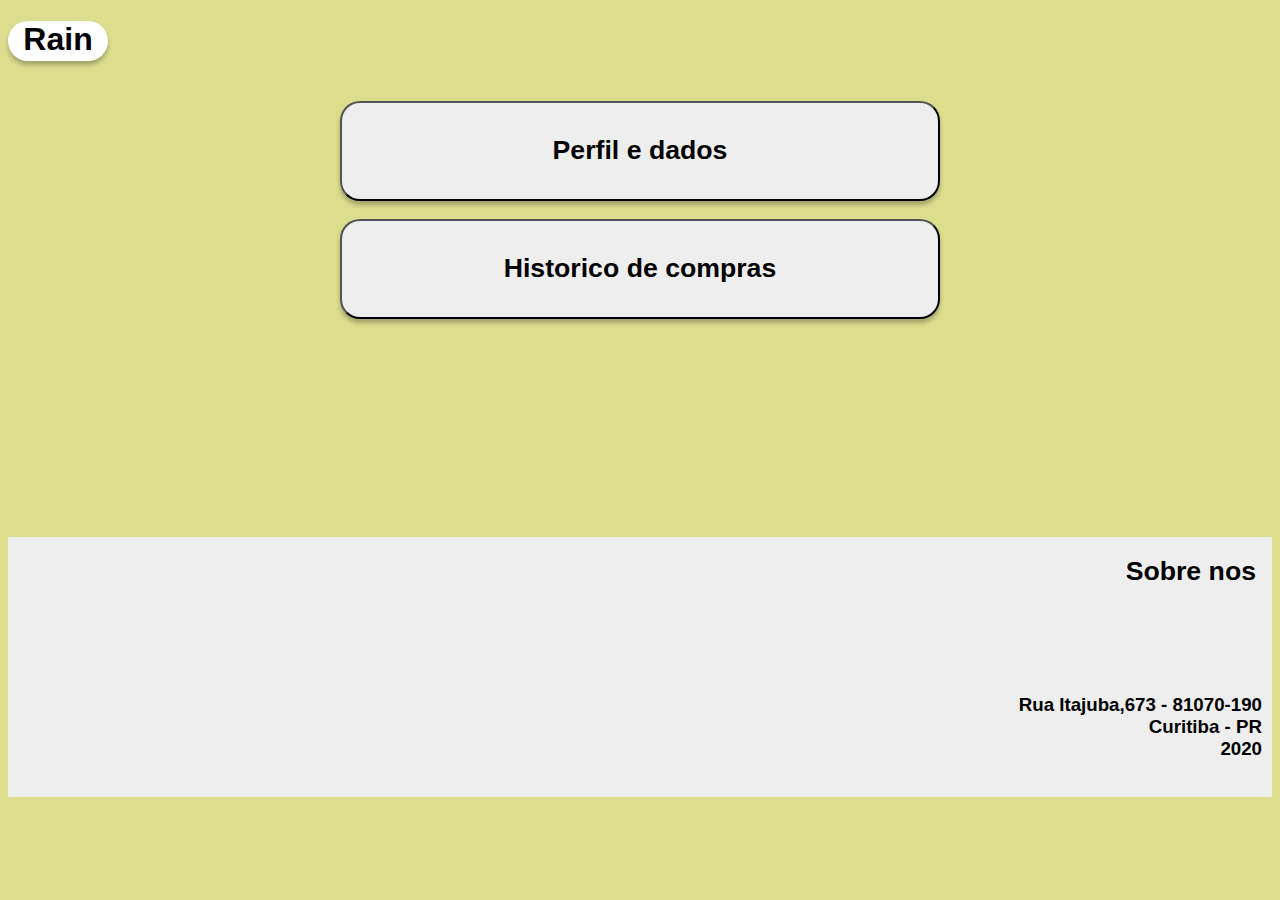
<file: index.html>
<!DOCTYPE html>
<html lang="en">
<head>
    <meta charset="UTF-8">
    <meta http-equiv="X-UA-Compatible" content="IE=edge">
    <meta name="viewport" content="width=device-width, initial-scale=1.0">
    <title>AEP ONU</title>
    <link rel="stylesheet" href="style.css">
    <style>
        body {
            text-align: center;
            font: normal 16px Arial, Verdana, Serif;
            background-color: rgb(221, 221, 142) ;
        }

    </style>
</head>
<body>
    <h1> <div class="logo"> Rain </div>  </h1> <br>
     <div> <button class="btn", onclick="PerfilEDados()"> <h1>Perfil e dados</h1> </button></div> <br>
     <div> <button class="btn", onclick="HistoricoDeCompras()"> <h1>Historico de compras </h1>  </button></div> <br>
     
</body>
<footer> 
    <h3 class="footer">
        <div class="footer"> 
            <div id="footertexto">
                <div> <button id="SobreNos", onclick=" SobreNos()"> <h1> Sobre nos </h1> </button> </div> <br>
                <br><br><br>
                Rua Itajuba,673 - 81070-190 <br>
               Curitiba - PR <br>
                2020 <br> </div>
        </div>

    </h3>
</footer>
</html>
</file>
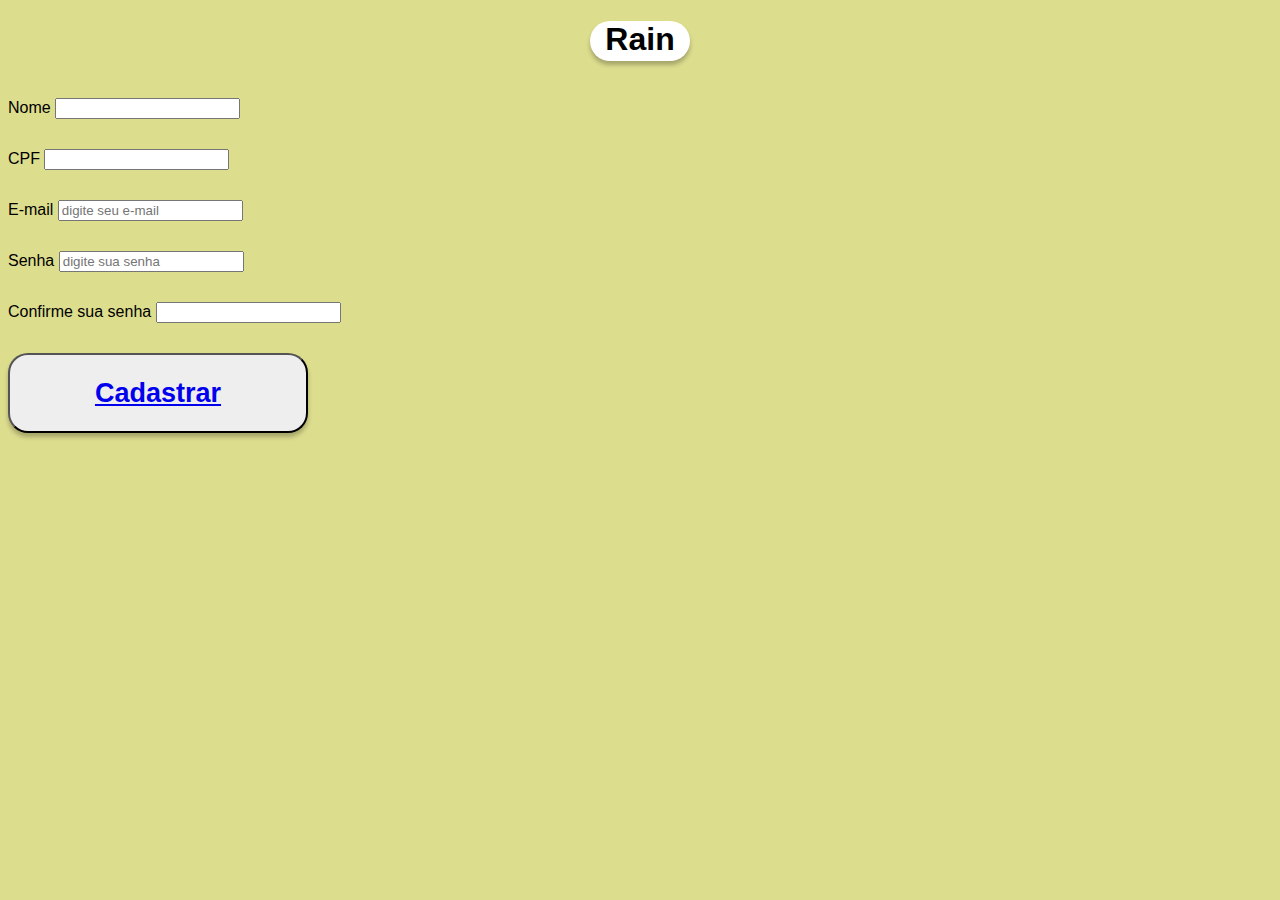
<file: aep onu/1.cadastro/cadastro.html>
<!DOCTYPE html>
<html lang="en">
<head>
    <meta charset="UTF-8">
    <meta http-equiv="X-UA-Compatible" content="IE=edge">
    <meta name="viewport" content="width=device-width, initial-scale=1.0">
    <title>Cadastro</title>
    <link rel="stylesheet" href="cadastro.css">
    <style>
      body {

          font: normal 16px Arial, Verdana, Serif;
          background-color: rgb(221, 221, 142) ;
      }
  	</style>

</head>
<body>
	<h1>
   		<div> 
	<header id="cabeca1">
    	<div class="logo"> Rain </div>
    </header>
		</div>
  </h1>

    <label for="nome"> Nome</label>
    <input type="text" name="nome" id="nome">

    <br>

    <label for="cpf"> CPF</label>
    <input type="text" name="cpf" id="cpf">

    <br>

    <label for="email"> E-mail</label>
    <input type="email" name="email" id="email" placeholder="digite seu e-mail">

    <br>

    <label for="senha"> Senha</label>
    <input type="password" name="senha"  id="senha"  placeholder="digite sua senha">

    <br>

    <label for="senha2">Confirme sua senha</label>
    <input type="password"  name="senha2" id="senha2" placeholder="">

    <br>
</form>

	<div>
      <button id="cadastrar"><h2> <a href="/aep onu/login/login.html">Cadastrar</a> </h2></button>
	</div>

      </body>
</html>
</file>
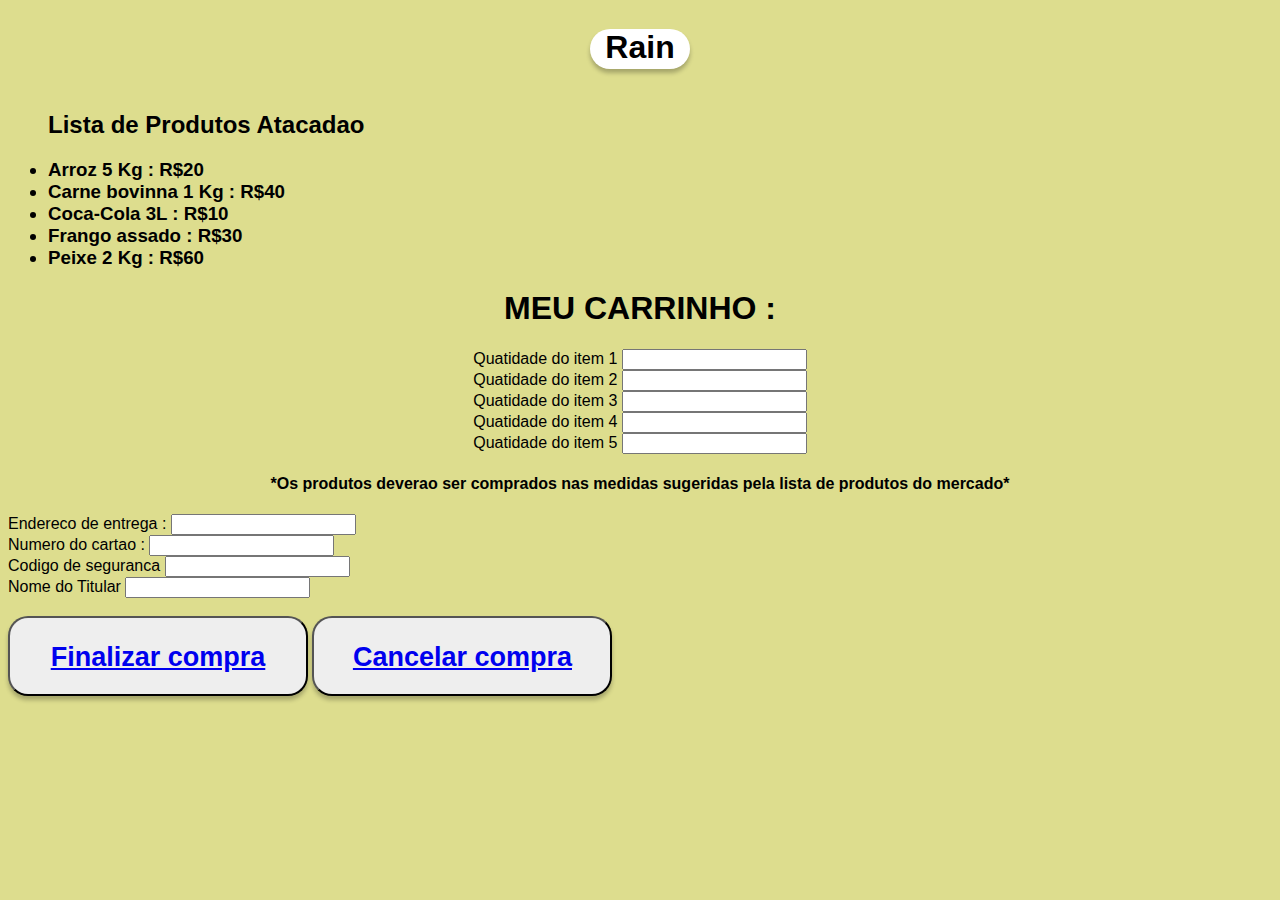
<file: aep onu/COMPRAR/compraratacadao.html>
<!DOCTYPE html>
<html lang="en">
<head>
    <meta charset="UTF-8">
    <meta http-equiv="X-UA-Compatible" content="IE=edge">
    <meta name="viewport" content="width=device-width, initial-scale=1.0">
    <title>ATACADAOCOMPRA</title>
    <link rel="stylesheet" href="compraratacadao.css">
    <style>
        body {
            font: normal 16px Arial, Verdana, Serif;
            background-color: rgb(221, 221, 142) ;
        }

    </style>
</head>
<body>
    <header id="cabeca1">
       <h1> <div class="logo"> Rain </div> </h1> 
    </header>

    <section>
        <ul class="lista">
          <h2>Lista de Produtos Atacadao</h2>
           <h3> 
            <li>Arroz 5 Kg : R$20</li>
            <li>Carne bovinna 1 Kg : R$40</li>
            <li>Coca-Cola 3L : R$10</li>
            <li>Frango assado : R$30</li>
            <li>Peixe 2 Kg : R$60</li>
           </h3>
        </ul>
        <div id="grandediv">
            <h1><div> MEU CARRINHO : </div></h1> 
            <label for=""> Quatidade do item 1</label>
            <input type="text" >
            <br>
            <label for=""> Quatidade do item 2</label>
            <input type="text" >
            <br>
            <label for=""> Quatidade do item 3</label>
            <input type="text" >
            <br>
            <label for=""> Quatidade do item 4</label>
            <input type="text" >
            <br>
            <label for=""> Quatidade do item 5</label>
            <input type="text" >
            <br>
            <h4>*Os produtos deverao ser comprados nas medidas sugeridas pela lista de produtos do mercado*</h4>
        </div>

    <div>
        <label for="endereco"> Endereco de entrega :</label>
        <input type="text" name="endereco" id="endereco">
        <br>
        <label for="numerocartao"> Numero do cartao :</label>
        <input type="text" name="numerocartao" id="numerocartao">
        <br>
        <label for="cvvcartao"> Codigo de seguranca</label>
        <input type="cvvcartao" name="cvvcartao" id="cvvcartao">
        <br>
        <label for="nometitular">Nome do Titular</label>
        <input type="text" name="nometitular" id="nametitular">
    </div>
        <br>
        <div>
            <button id="finalizarcompra"> <h2><a href="/aep onu/COMPRAFINALIZADA/cpafinalizada.html">Finalizar compra</a></h2></button>
            <button id="cancelarcompra"><h2><a href="/aep onu/layout1/layout1.html">Cancelar compra</a></h2></button>
        </div>



    </section>
</body>
</html>
</file>
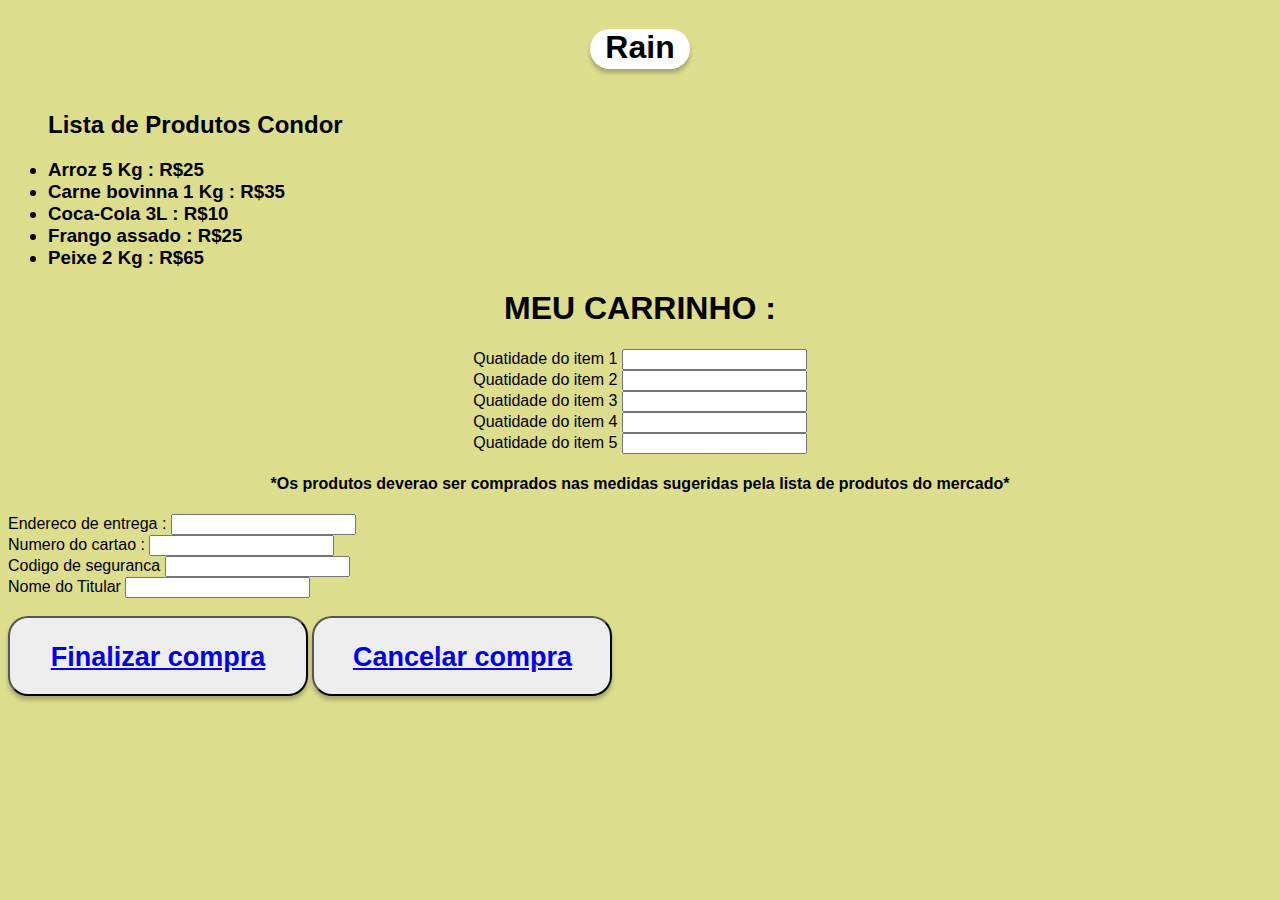
<file: aep onu/COMPRAR/comprarcondor.html>
<!DOCTYPE html>
<html lang="en">
<head>
    <meta charset="UTF-8">
    <meta http-equiv="X-UA-Compatible" content="IE=edge">
    <meta name="viewport" content="width=device-width, initial-scale=1.0">
    <title>CONDORCOMPRA</title>
    <link rel="stylesheet" href="comprarcondor.css">
    <style>
        body {
            font: normal 16px Arial, Verdana, Serif;
            background-color: rgb(221, 221, 142) ;
        }

    </style>
</head>
<body>
    <header id="cabeca1">
       <h1> <div class="logo"> Rain </div> </h1> 
    </header>

    <section>
        <ul class="lista">
          <h2>Lista de Produtos Condor</h2>
           <h3> 
            <li>Arroz 5 Kg : R$25</li>
            <li>Carne bovinna 1 Kg : R$35</li>
            <li>Coca-Cola 3L : R$10</li>
            <li>Frango assado : R$25</li>
            <li>Peixe 2 Kg : R$65</li>
           </h3>
        </ul>
        <div id="grandediv">
            <h1><div> MEU CARRINHO : </div></h1> 
            <label for=""> Quatidade do item 1</label>
            <input type="text" >
            <br>
            <label for=""> Quatidade do item 2</label>
            <input type="text" >
            <br>
            <label for=""> Quatidade do item 3</label>
            <input type="text" >
            <br>
            <label for=""> Quatidade do item 4</label>
            <input type="text" >
            <br>
            <label for=""> Quatidade do item 5</label>
            <input type="text" >
            <br>
            <h4>*Os produtos deverao ser comprados nas medidas sugeridas pela lista de produtos do mercado*</h4>
        </div>

    <div>
        <label for="endereco"> Endereco de entrega :</label>
        <input type="text" name="endereco" id="endereco">
        <br>
        <label for="numerocartao"> Numero do cartao :</label>
        <input type="text" name="numerocartao" id="numerocartao">
        <br>
        <label for="cvvcartao"> Codigo de seguranca</label>
        <input type="cvvcartao" name="cvvcartao" id="cvvcartao">
        <br>
        <label for="nometitular">Nome do Titular</label>
        <input type="text" name="nometitular" id="nametitular">
    </div>
        <br>
        <div>
            <button id="finalizarcompra"> <h2><a href="/aep onu/COMPRAFINALIZADA/cpafinalizada.html">Finalizar compra</a></h2></button>
            <button id="cancelarcompra"><h2><a href="/aep onu/layout1/layout1.html">Cancelar compra</a></h2></button>
        </div>

    </section>
</body>
</html>
</file>
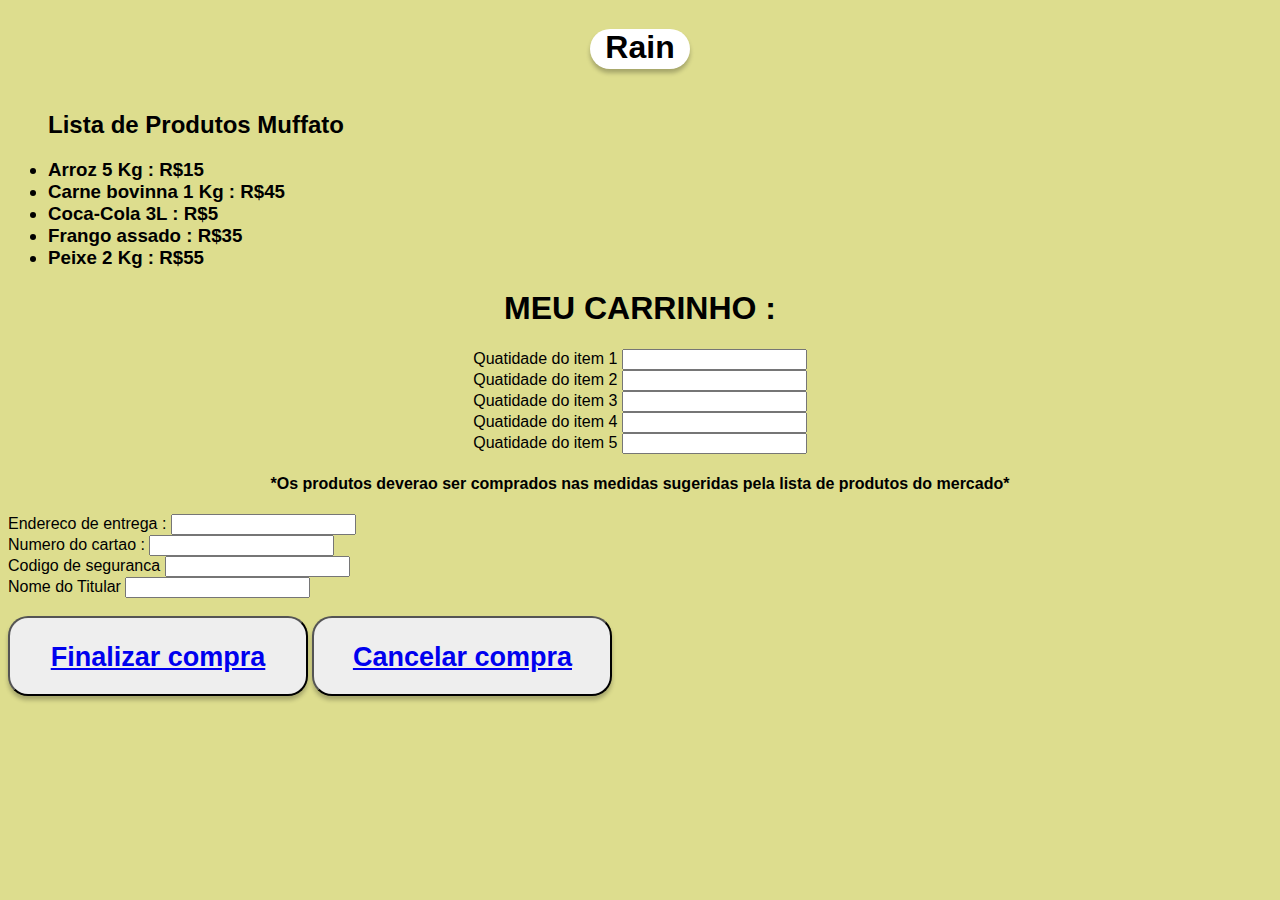
<file: aep onu/COMPRAR/comprarmuffato.html>
<!DOCTYPE html>
<html lang="en">
<head>
    <meta charset="UTF-8">
    <meta http-equiv="X-UA-Compatible" content="IE=edge">
    <meta name="viewport" content="width=device-width, initial-scale=1.0">
    <title>MUFFATOCOMPRA</title>
    <link rel="stylesheet" href="comprarmuffato.css">
    <style>
        body {
            font: normal 16px Arial, Verdana, Serif;
            background-color: rgb(221, 221, 142) ;
        }

    </style>
</head>
<body>
    <header id="cabeca1">
       <h1> <div class="logo"> Rain </div> </h1> 
    </header>

    <section>
        <ul class="lista">
          <h2>Lista de Produtos Muffato</h2>
           <h3> 
            <li>Arroz 5 Kg : R$15</li>
            <li>Carne bovinna 1 Kg : R$45</li>
            <li>Coca-Cola 3L : R$5</li>
            <li>Frango assado : R$35</li>
            <li>Peixe 2 Kg : R$55</li>
           </h3>
        </ul>
        <div id="grandediv">
            <h1><div> MEU CARRINHO : </div></h1> 
            <label for=""> Quatidade do item 1</label>
            <input type="text" >
            <br>
            <label for=""> Quatidade do item 2</label>
            <input type="text" >
            <br>
            <label for=""> Quatidade do item 3</label>
            <input type="text" >
            <br>
            <label for=""> Quatidade do item 4</label>
            <input type="text" >
            <br>
            <label for=""> Quatidade do item 5</label>
            <input type="text" >
            <br>
            <h4>*Os produtos deverao ser comprados nas medidas sugeridas pela lista de produtos do mercado*</h4>
        </div>

    <div>
        <label for="endereco"> Endereco de entrega :</label>
        <input type="text" name="endereco" id="endereco">
        <br>
        <label for="numerocartao"> Numero do cartao :</label>
        <input type="text" name="numerocartao" id="numerocartao">
        <br>
        <label for="cvvcartao"> Codigo de seguranca</label>
        <input type="cvvcartao" name="cvvcartao" id="cvvcartao">
        <br>
        <label for="nometitular">Nome do Titular</label>
        <input type="text" name="nometitular" id="nametitular">
    </div>
        <br>
        <div>
            <button id="finalizarcompra"> <h2><a href="/aep onu/COMPRAFINALIZADA/cpafinalizada.html">Finalizar compra</a></h2></button>
            <button id="cancelarcompra"><h2><a href="/aep onu/layout1/layout1.html">Cancelar compra</a></h2></button>
        </div>

    </section>
</body>
</html>
</file>
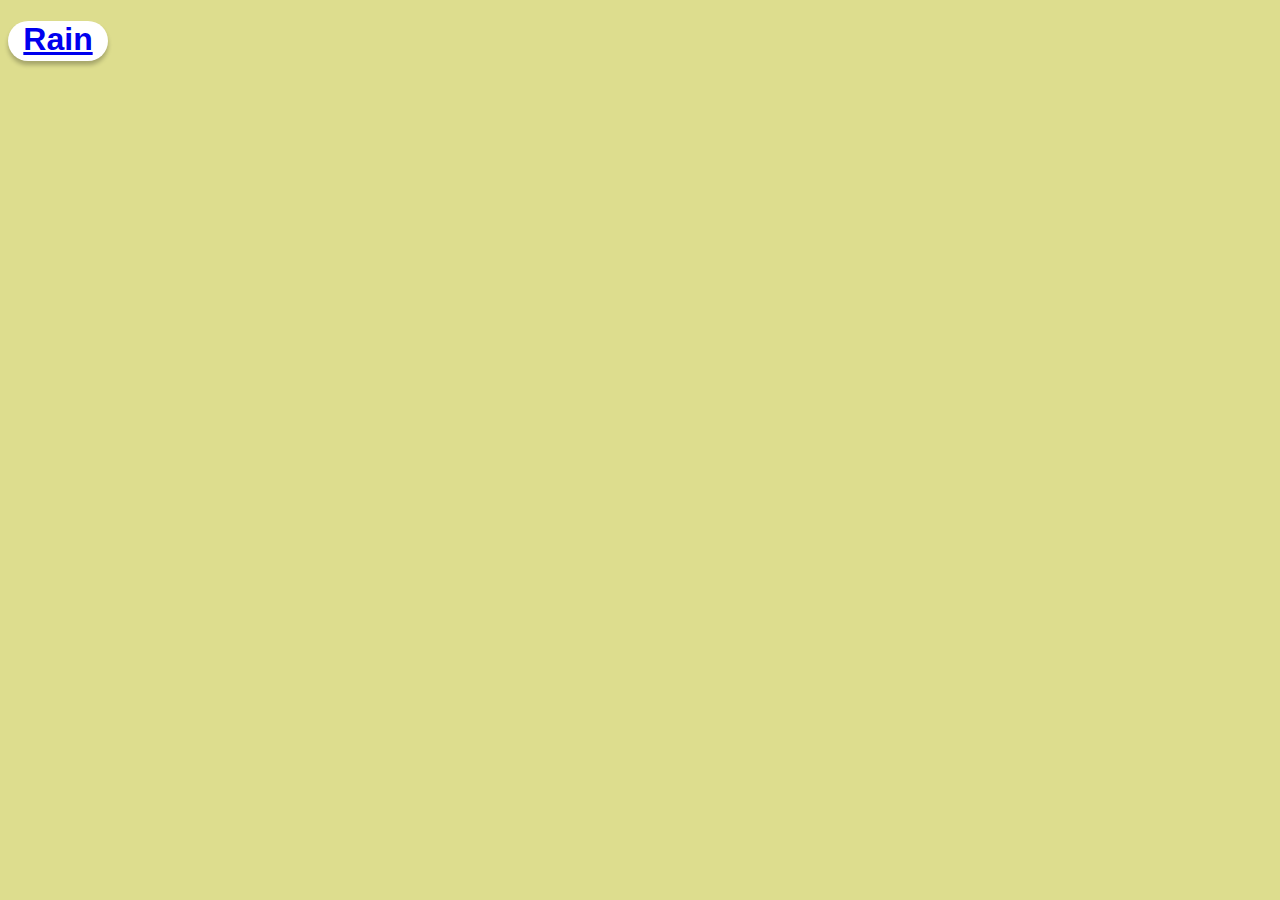
<file: aep onu/historicocompras/historicocompras.html>
<!DOCTYPE html>
<html lang="en">
<head>
    <meta charset="UTF-8">
    <meta http-equiv="X-UA-Compatible" content="IE=edge">
    <meta name="viewport" content="width=, initial-scale=1.0">
    <title>Document</title>
    <link rel="stylesheet" href="historicocompras.css">
    <style>
        body{
            text-align: center;
            font: normal 16px Arial, Verdana, Serif;
            background-color: rgb(221, 221, 142) ;
        }
    </style>
</head>
<body id="backgroundhistorico">
    <h1>
        <header id="cabeca3">
            <div class="logo"> <a href="/aep onu/layout1/layout1.html"> Rain</a></div>  
        </header>
    </h1>
    <div>

    </div>
</body>
</html>
</file>
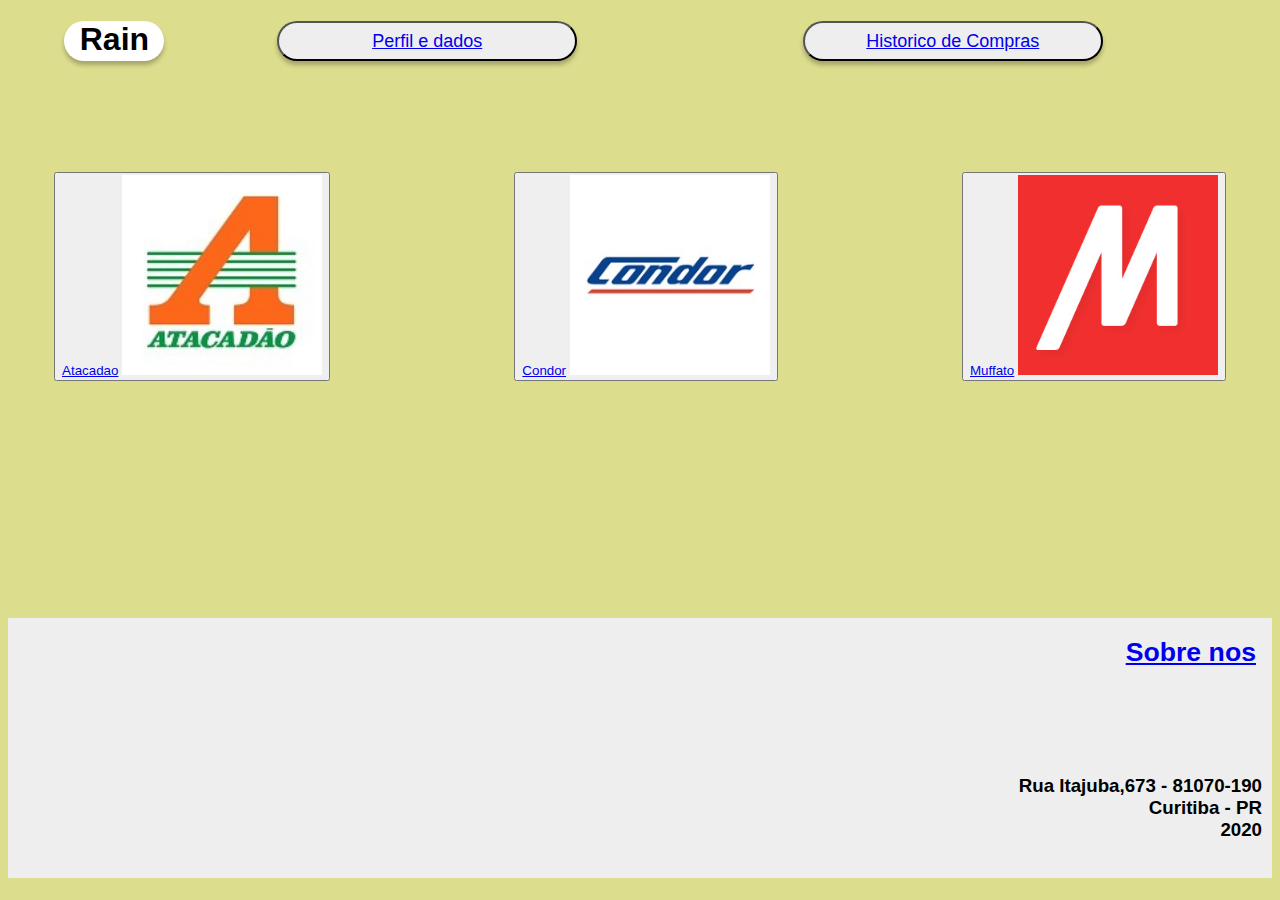
<file: aep onu/layout1/layout1.html>
<!DOCTYPE html>
<html lang="en">
<head>
    <meta charset="UTF-8">
    <meta http-equiv="X-UA-Compatible" content="IE=edge">
    <meta name="viewport" content="width=device-width, initial-scale=1.0">
    <title>AEP ONU</title>
    <link rel="stylesheet" href="layout1.css">
    <style>
        body {
            text-align: center;
            font: normal 16px Arial, Verdana, Serif;
            background-color: rgb(221, 221, 142) ;
        }

    </style>
</head>
<h1> 
<body>
    <header id="cabeca1">
        <div class="logo"> Rain </div>  
             <button class="btn"> <a href="/aep onu/perfildados/perfildados.html">Perfil e dados</a></button> <br>
             <button class="btn"> <a href="/aep onu/historicocompras/historicocompras.html"> Historico de Compras </a></button> <br>
    </header>
    <div>
        <br><br><br>
        <div id="mercados"> 
            <button id="BtnAtacadao"> <a  href="/aep onu/COMPRAR/compraratacadao.html">Atacadao</a>  <img src="/aep onu/imgs/atacadao.jpg" alt="" alt="" height="200px" width="200px"> </button> <br>
            <button id="BtnCondor"> <a   href="/aep onu/COMPRAR/comprarcondor.html">Condor</a>   <img src="/aep onu/imgs/condor.png" alt="" alt="" height="200px" width="200px"> </button> <br>
            <button id="BtnMuffato"> <a   href="/aep onu/COMPRAR/comprarmuffato.html">Muffato</a>   <img src="/aep onu/imgs/muffato.png" alt="" height="200px" width="200px"> </button></div> <br>
    </div>
</h1>     
</body>
<footer> 
    <h3 class="footer">
        <div class="footer"> 
            <div id="footertexto">
                <div> <button id="SobreNos" ><h1> <a href="/aep onu/sobrenos/sobrenos.html">Sobre nos</a> </h1> </button> </div> <br>
                <br><br><br>
               <div> Rua Itajuba,673 - 81070-190 <br>
               Curitiba - PR <br>
                2020 <br> </div>
        </div>
    </h3>
</footer>
</html>
</file>
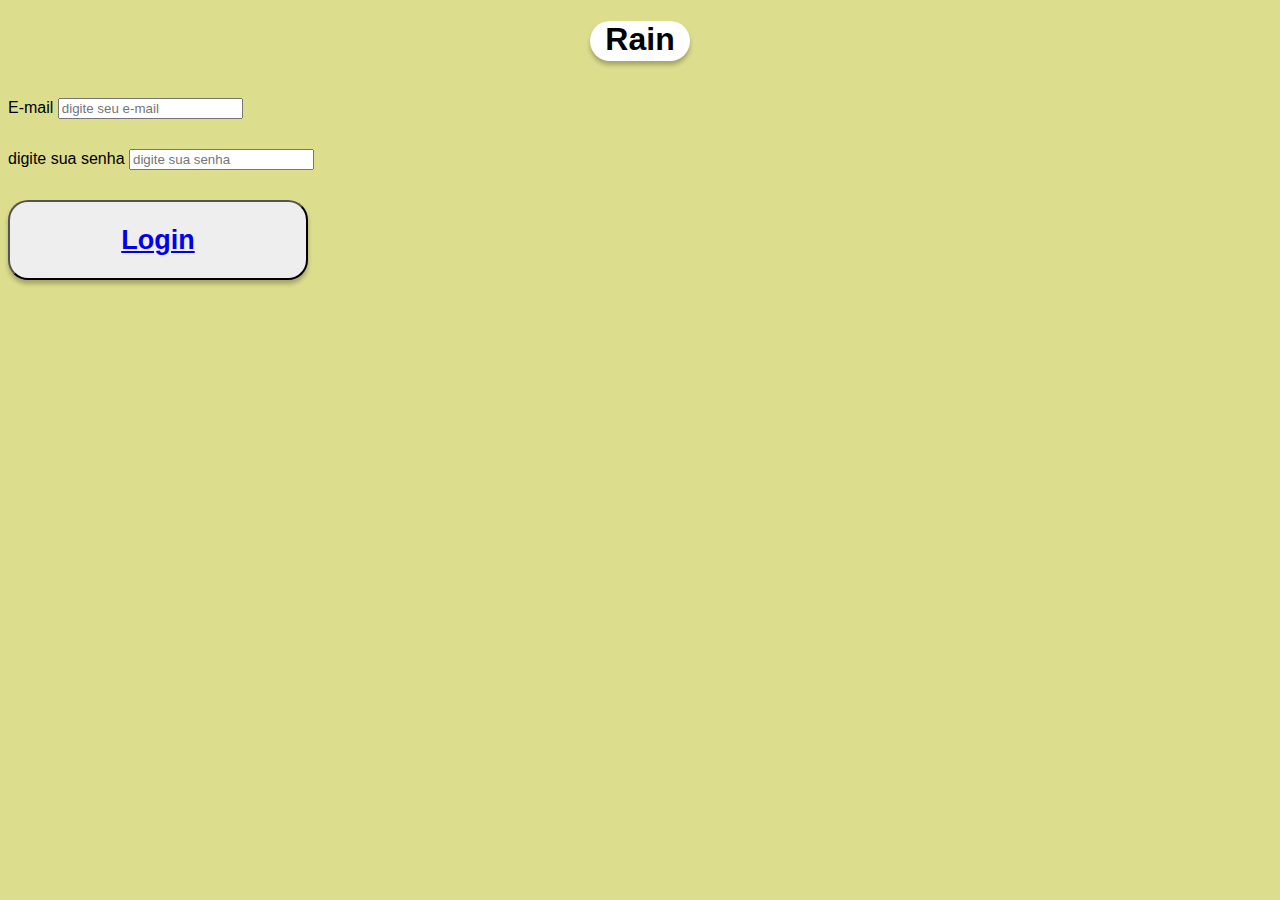
<file: aep onu/login/login.html>
<!DOCTYPE html>
<html lang="en">
<head>
    <meta charset="UTF-8">
    <meta http-equiv="X-UA-Compatible" content="IE=edge">
    <meta name="viewport" content="width=device-width, initial-scale=1.0">
    <title>Login</title>
    <link rel="stylesheet" href="login.css">
    <style>
        body {
  
            font: normal 16px Arial, Verdana, Serif;
            background-color: rgb(221, 221, 142) ;
        }
        </style>
</head>
<body>
    <h1>
        <div> 
 <header id="cabeca1">
     <div class="logo"> Rain </div>
 </header>
     </div>
</h1>

<label for="email"> E-mail</label>
<input type="email" name="email" id="email" placeholder="digite seu e-mail">

<br>

<label for="senha"> digite sua senha</label>
<input type="password" name="senha"  id="senha"  placeholder="digite sua senha">

<div>
    <button id="logar" > <h2><a href="/aep onu/layout1/layout1.html">Login</a></h2></button>
</div>


</body>
</html>
</file>
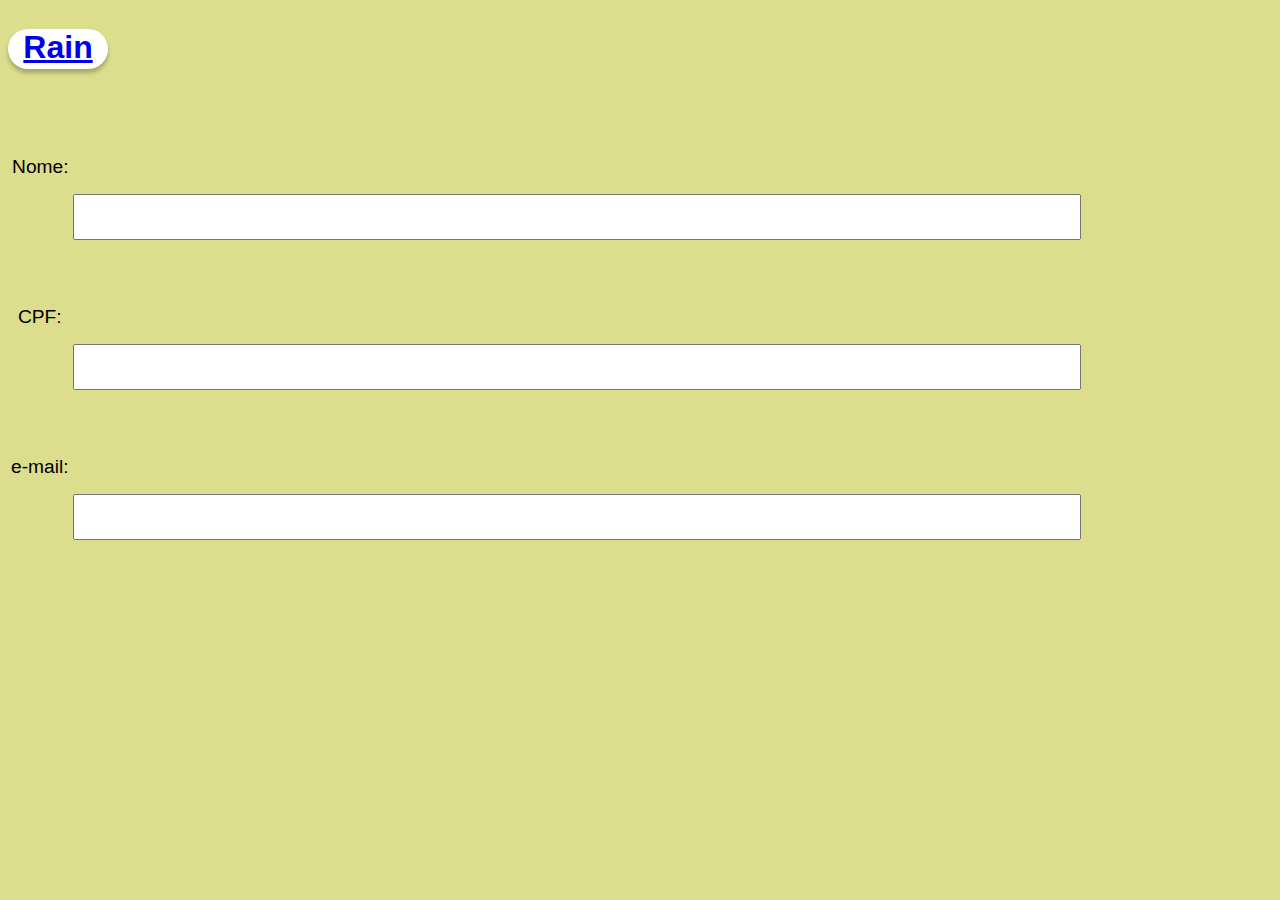
<file: aep onu/perfildados/perfildados.html>
<!DOCTYPE html>
<html lang="en">
<head>
    <meta charset="UTF-8">
    <meta http-equiv="X-UA-Compatible" content="IE=edge">
    <meta name="viewport" content="width=device-width, initial-scale=1.0">
    <title>Dados de Perfil</title>
    <link rel="stylesheet" href="perfildados.css">
</head>
<body id="background" >
  <h1>
    <header id="cabeca2">
    <div class="logo"> <a href="/aep onu/layout1/layout1.html" id="logo redirecionavel"> Rain</a></div>  
  </h1>
  </header>
  <table>
        <tr>
          <td id="nomeusuario">Nome:</td> 
          <td><input type="text" name="nome" size="40" class="camposusuarios"> <br /></td>
        </tr>
        <tr >
          <td id="cpfusuario">CPF:</td>
          <td><input type="text" name="CPF" size="40" class="camposusuarios"> <br /></td>
        </tr>
        <tr >
            <td id="emailusuario">e-mail:</td>
            <td ><input type="text" name="e-mail" size="40" class="camposusuarios"> <br /></td>
        </tr>
    </table>
       
</body>
</html>
</file>
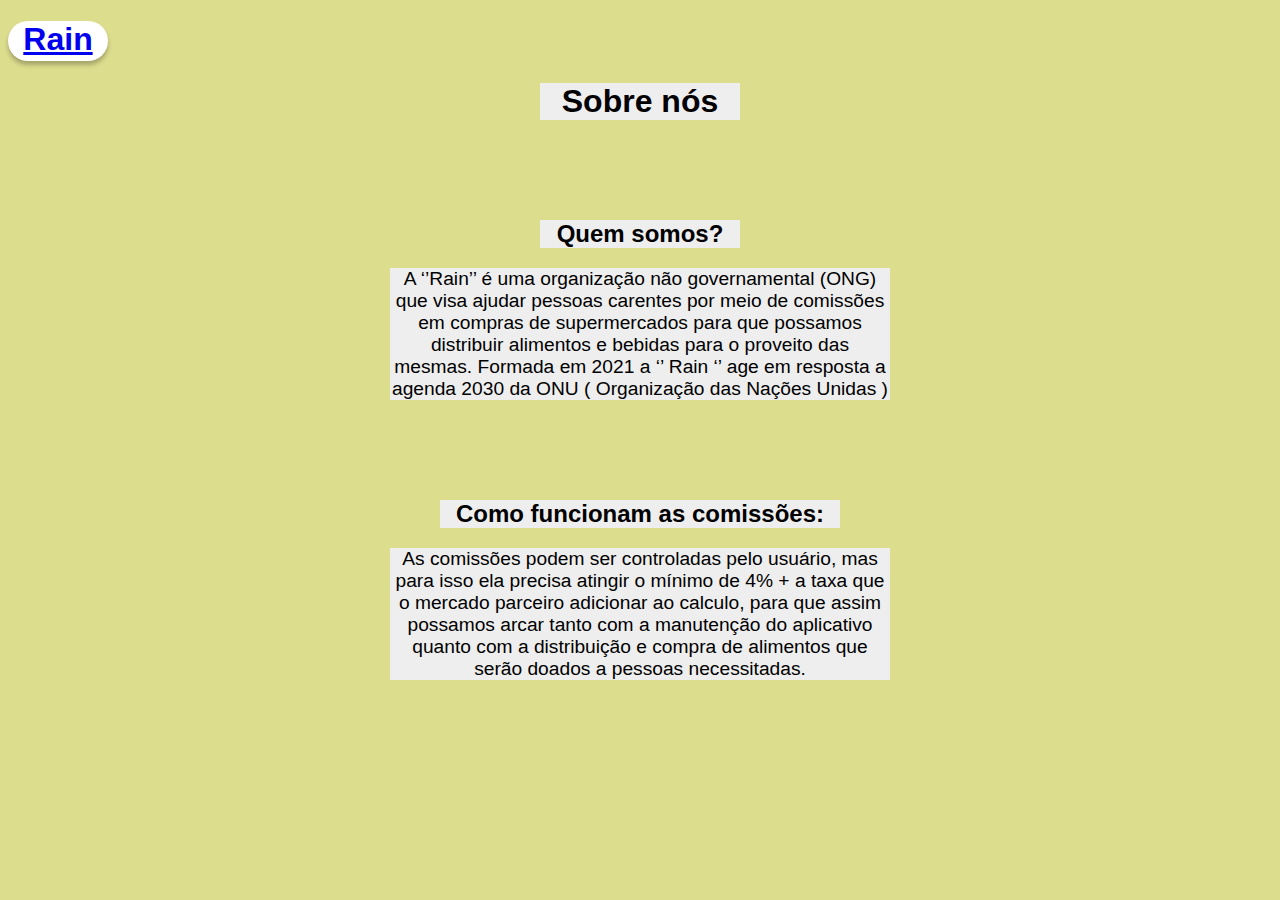
<file: aep onu/sobrenos/sobrenos.html>
<!DOCTYPE html>
<html lang="en">
<head>
    <meta charset="UTF-8">
    <meta http-equiv="X-UA-Compatible" content="IE=edge">
    <meta name="viewport" content="width=device-width, initial-scale=1.0">
    <title>sobre nos</title>
    <link rel="stylesheet" href="sobrenos.css">
    <style>
        body {
            text-align: center;
            font: normal 16px Arial, Verdana, Serif;
            background-color: rgb(221, 221, 142) ;
        }
    </style>
</head>
<body>
    <h1>
        <header id="cabeca2">
            <div class="logo"> <a href="/aep onu/layout1/layout1.html"> Rain</a></div>  
        </header>
    </h1>
   <h1><div id="sobrenosdiv">Sobre nós</div></h1>
   <h2><div id="quemsomosdiv">Quem somos?</div></h2>
    <p id="campotexto1">
 
        A ‘’Rain’’ é uma organização não governamental (ONG) que visa  ajudar pessoas carentes por meio de comissões em 
        compras de supermercados para que possamos distribuir alimentos e bebidas para o proveito das mesmas. 
        Formada em 2021 a ‘’ Rain ‘’ age em resposta a agenda 2030 da ONU ( Organização das Nações Unidas )

    </p>
    <h2><div id="comofunfadiv">Como funcionam as comissões:</div></h2>
    <p id="campotexto2"> 

        As comissões podem ser controladas pelo usuário, mas para isso ela precisa atingir o mínimo de 4% + a taxa que o mercado parceiro 
        adicionar ao calculo,  para que assim possamos arcar tanto com a manutenção do aplicativo quanto com a distribuição e compra de alimentos
        que serão doados a pessoas necessitadas.

    </p>
</body>
</html>
</file>
<file: style.css>
.btn {
    width: 600px;
    height: 100px;
    background: #EEEEEE;
    box-shadow: 0px 4px 4px rgba(0, 0, 0, 0.25);
    border-radius: 20px;
    margin-top: auto;
}
.logo {
    width: 100px;
    height: 40px;
    background: #ffffff;
    box-shadow: 0px 4px 4px rgba(0, 0, 0, 0.25);
    border-radius: 20px;
}
.footer{
    background-color: #EEEEEE;
    margin-left: auto;
    margin-right: auto;
    margin-top: 200px;
    height : 260px;
    width: auto;
}
#footertexto{
    text-align: right;
    margin-right: 10px;
}
#SobreNos {
    background-color: transparent;
    border: none;
}
#SobreNos:hover {
    background-color:bisque 
}
</file>
<file: aep onu/1.cadastro/cadastro.css>
#cabeca1{
    display: flex;
    flex-direction: row;
    justify-content: space-around;
}
.logo {
    text-align: center;
    width: 100px;
    height: 40px;
    background: #ffffff;
    box-shadow: 0px 4px 4px rgba(0, 0, 0, 0.25);
    border-radius: 20px;
}
.btn {
    font-size: large;
    width: 300px;
    height: 40px;
    background: #EEEEEE;
    box-shadow: 0px 4px 4px rgba(0, 0, 0, 0.25);
    border-radius: 20px;
    margin-top: auto;
}
#nome, #cpf, #email, #senha, #senha2{
    margin-top: 15px;
    margin-bottom: 15px;

}
#cadastrar {
    text-align: center;
    margin-top: 15px;
    font-size: large;
    width: 300px;
    height: 80px;
    background: #EEEEEE;
    box-shadow: 0px 4px 4px rgba(0, 0, 0, 0.25);
    border-radius: 20px;

}
</file>
<file: aep onu/COMPRAR/compraratacadao.css>
.logo {
    text-align: center;
    width: 100px;
    height: 40px;
    background: #ffffff;
    box-shadow: 0px 4px 4px rgba(0, 0, 0, 0.25);
    border-radius: 20px;
}
#cabeca1{
    display: flex;
    flex-direction: row;
    justify-content: space-around;
}
#grandediv{
    text-align: center;
}
#cancelarcompra, #finalizarcompra {
    text-align: center;
    font-size: large;
    width: 300px;
    height: 80px;
    background: #EEEEEE;
    box-shadow: 0px 4px 4px rgba(0, 0, 0, 0.25);
    border-radius: 20px;
    margin-top: auto;
}
</file>
<file: aep onu/COMPRAR/comprarcondor.css>
.logo {
    text-align: center;
    width: 100px;
    height: 40px;
    background: #ffffff;
    box-shadow: 0px 4px 4px rgba(0, 0, 0, 0.25);
    border-radius: 20px;
}
#cabeca1{
    display: flex;
    flex-direction: row;
    justify-content: space-around;
}
#grandediv{
    text-align: center;

}
#cancelarcompra, #finalizarcompra {
    text-align: center;
    font-size: large;
    width: 300px;
    height: 80px;
    background: #EEEEEE;
    box-shadow: 0px 4px 4px rgba(0, 0, 0, 0.25);
    border-radius: 20px;
    margin-top: auto;
}
</file>
<file: aep onu/COMPRAR/comprarmuffato.css>
.logo {
    text-align: center;
    width: 100px;
    height: 40px;
    background: #ffffff;
    box-shadow: 0px 4px 4px rgba(0, 0, 0, 0.25);
    border-radius: 20px;
}
#cabeca1{
    display: flex;
    flex-direction: row;
    justify-content: space-around;
}
#grandediv{
    text-align: center;

}
#cancelarcompra, #finalizarcompra {
    text-align: center;
    font-size: large;
    width: 300px;
    height: 80px;
    background: #EEEEEE;
    box-shadow: 0px 4px 4px rgba(0, 0, 0, 0.25);
    border-radius: 20px;
    margin-top: auto;
}
</file>
<file: aep onu/historicocompras/historicocompras.css>
.logo {
    width: 100px;
    height: 40px;
    background: #ffffff;
    box-shadow: 0px 4px 4px rgba(0, 0, 0, 0.25);
    border-radius: 20px;
}
</file>
<file: aep onu/layout1/layout1.css>
.btn {
    font-size: large;
    width: 300px;
    height: 40px;
    background: #EEEEEE;
    box-shadow: 0px 4px 4px rgba(0, 0, 0, 0.25);
    border-radius: 20px;
    margin-top: auto;
}
.logo {
    width: 100px;
    height: 40px;
    background: #ffffff;
    box-shadow: 0px 4px 4px rgba(0, 0, 0, 0.25);
    border-radius: 20px;
}
.footer{
    background-color: #EEEEEE;
    margin-left: auto;
    margin-right: auto;
    margin-top: 200px;
    height : 260px;
    width: auto;
}
#footertexto{
    text-align: right;
    margin-right: 10px;
}
#SobreNos {
    background-color: transparent;
    border: none;
    
}
#SobreNos:hover {
    background-color:bisque 
}
#cabeca1{
    display: flex;
    flex-direction: row;
    justify-content: space-around;
}
#mercados{
    display: flex;
    flex-direction: row;
    justify-content: space-around;
}
</file>
<file: aep onu/login/login.css>
#email, #senha{
    margin-top: 15px;
    margin-bottom: 15px;
}
#cabeca1{
    display: flex;
    flex-direction: row;
    justify-content: space-around;
}
.logo {
    text-align: center;
    width: 100px;
    height: 40px;
    background: #ffffff;
    box-shadow: 0px 4px 4px rgba(0, 0, 0, 0.25);
    border-radius: 20px;
}
#logar {
    text-align: center;
    margin-top: 15px;
    font-size: large;
    width: 300px;
    height: 80px;
    background: #EEEEEE;
    box-shadow: 0px 4px 4px rgba(0, 0, 0, 0.25);
    border-radius: 20px;

}
</file>
<file: aep onu/perfildados/perfildados.css>
#background{
    text-align: center;
    font: normal 16px Arial, Verdana, Serif;
    background-color: rgb(221, 221, 142) ;
    display: inline-block;
}

#nomeusuario{
    text-align: right;
    font-size: larger;
    margin-top: auto;
}
#cpfusuario{
    font-size: larger;
    margin-top: auto;
}
#emailusuario{
    font-size: larger;
    margin-top: auto;
}
.camposusuarios{
    margin-left: auto;
    width: 1000px;
    height: 40px;
    margin-top: 100px;
}
.logo {
    text-align: center;
    width: 100px;
    height: 40px;
    background: #ffffff;
    box-shadow: 0px 4px 4px rgba(0, 0, 0, 0.25);
    border-radius: 20px;
}
</file>
<file: aep onu/sobrenos/sobrenos.css>
#sobrenosdiv{
    margin-top: 10px;
    margin-left: auto;
    margin-right: auto;
    text-align: center;
    width: 200px;
    background-color: #EEEEEE;
}
#quemsomosdiv{
    width: 200px;
    margin-left: auto;
    margin-right: auto;
    text-align: center;
    margin-top: 100px;
    background-color: #EEEEEE;
}
#comofunfadiv{ 
    width: 400px; 
    margin-left: auto;
    margin-right: auto;
    text-align: center;
    margin-top: 100px;
    background-color: #EEEEEE;
}
#campotexto1{
    font-size: larger;
    text-align: center;
    width: 500px;
    margin-left: auto;
    margin-right: auto;
    background-color: #EEEEEE;

}
#campotexto2{
    font-size: larger;
    text-align: center;
    width: 500px;
    margin-left: auto;
    margin-right: auto;
    background-color: #EEEEEE;
}
#cabeca2{
    text-align: left;
}
.logo {
    text-align: center;
    width: 100px;
    height: 40px;
    background: #ffffff;
    box-shadow: 0px 4px 4px rgba(0, 0, 0, 0.25);
    border-radius: 20px;
}
</file>
